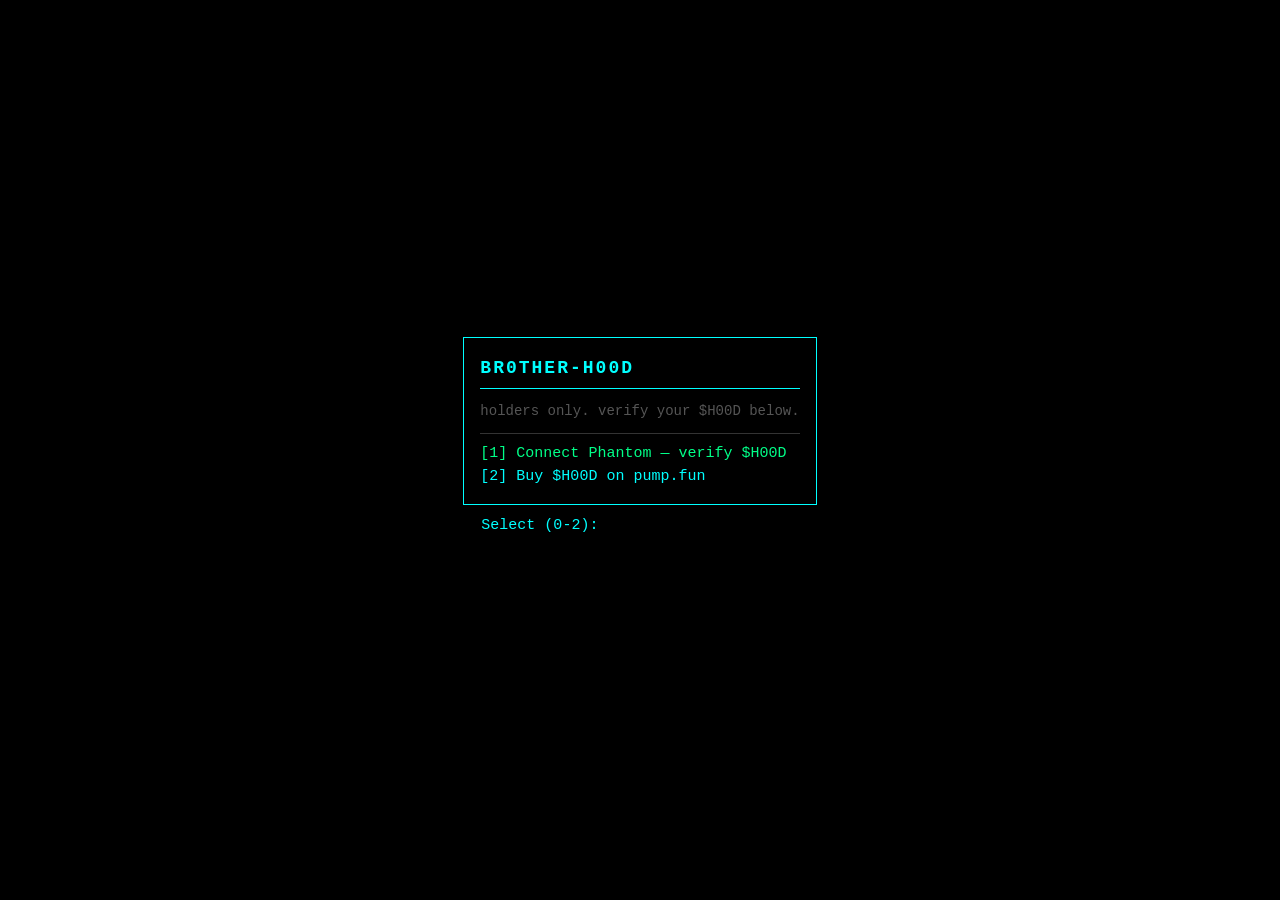
<file: hood_web.html>
<!DOCTYPE html>
<html lang="en">
<head>
<meta charset="UTF-8">
<meta name="viewport" content="width=device-width, initial-scale=1.0">
<title>BR0THER-H00D</title>
<style>
* { margin:0; padding:0; box-sizing:border-box; }
html, body {
  background: #000;
  color: #00ffff;
  font-family: 'Courier New', monospace;
  font-size: 15px;
  min-height: 100vh;
  min-height: 100dvh;
  display: flex;
  align-items: center;
  justify-content: center;
  overflow-x: hidden;
}
#app { width: 100%; max-width: 620px; padding: 20px; box-sizing: border-box; }
pre { overflow-x: auto; max-width: 100%; font-size: clamp(7px, 2.8vw, 15px); line-height: 1.5; }
#menu-input-row { flex-wrap: wrap; }
/* ASCII BOX REPLACEMENT */
.box {
  border: 1px solid #00ffff;
  padding: 16px;
  width: 100%;
  max-width: 500px;
  margin: 0 auto 10px;
  box-sizing: border-box;
}
.box-line { padding: 4px 0; white-space: nowrap; overflow: hidden; text-overflow: ellipsis; }
.box-line.title { color: #00ffff; font-size: clamp(13px, 4vw, 18px); font-weight: bold; letter-spacing: 2px; border-bottom: 1px solid #00ffff; padding-bottom: 10px; margin-bottom: 10px; }
.box-line.dim { color: #555; font-size: clamp(11px, 3vw, 14px); margin-bottom: 10px; }
.box-sep { border-top: 1px solid #333; margin: 8px 0; }
.box-line.gr { color: #00ff88; font-size: clamp(11px, 3.5vw, 15px); padding: 3px 0; }
.box-line.cy { color: #00ffff; font-size: clamp(11px, 3.5vw, 15px); padding: 3px 0; }

@media (max-width: 480px) {
  #app { padding: 12px 8px; }
  #menu-key { font-size: 16px; }
  #tcmd { font-size: 16px; }
  #term-input span { font-size: clamp(9px, 3vw, 15px); }
}
.cy { color: #00ffff; }
.gr { color: #00ff88; }
.yl { color: #ffff00; }
.mg { color: #ff00ff; }
.rd { color: #ff4444; }
.dm { color: #555; }
pre { white-space: pre; line-height: 1.5; font-size: clamp(7px, 2.8vw, 15px); overflow-x: auto; max-width: 100%; }

#status { min-height: 20px; margin-top: 10px; font-size: 14px; color: #555; }

#menu-input-row { display: flex; margin-top: 12px; }
#menu-input-row span { color: #00ffff; white-space: pre; }
#menu-key {
  background: transparent; border: none; outline: none;
  color: #00ffff; font-family: 'Courier New', monospace;
  font-size: 15px; width: 40px; caret-color: #00ffff;
}

#terminal { display: none; }
#term-out { white-space: pre-wrap; line-height: 1.6; word-break: break-word; }
#term-input { display: flex; margin-top: 6px; }
#term-input span { color: #00ffff; white-space: pre; }
#tcmd {
  background: transparent; border: none; outline: none;
  color: #00ffff; font-family: 'Courier New', monospace;
  font-size: 15px; flex: 1; caret-color: #00ffff;
}
</style>
</head>
<body>
<div id="app">

<!-- ENTRY -->
<div id="entry">
<div class="box">
  <div class="box-line title">BR0THER-H00D</div>
  <div class="box-line dim">holders only. verify your $H00D below.</div>
  <div class="box-sep"></div>
  <div class="box-line gr">[1]  Connect Phantom — verify $H00D</div>
  <div class="box-line cy">[2]  Buy $H00D on pump.fun</div>
</div>

<div id="menu-input-row">
  <span>  Select (0-2): </span>
  <input id="menu-key" type="text" autofocus autocomplete="off" spellcheck="false">
</div>
<div id="status"></div>
</div>

<!-- TERMINAL -->
<div id="terminal">
<div id="term-out"></div>
<div id="term-input">
  <span>  you › </span>
  <input id="tcmd" type="text" autocomplete="off" spellcheck="false" onkeydown="termKey(event)">
</div>
</div>

</div>
<script>
const API = window.location.origin;
let wallet = null, hoodBal = 0, hoodMint = null, minBal = 100000;

// ── keyboard input on entry screen ───────────────────────────────────────────
document.getElementById('menu-key').addEventListener('keydown', function(e) {
  if (e.key === 'Enter') {
    const v = this.value.trim();
    this.value = '';
    if (v === '1') connectWallet();
    else if (v === '2') openBuy();
  }
});

function setStatus(msg, color) {
  const el = document.getElementById('status');
  el.style.color = color || '#555';
  el.textContent = '\n  ' + msg;
}

async function loadConfig() {
  try {
    const d = await (await fetch(`${API}/gate/config`)).json();
    hoodMint = d.mint;
    minBal   = d.min_balance || 100000;
  } catch(e) {}
}

async function connectWallet() {
  if (!window.solana?.isPhantom) {
    setStatus('Phantom not found — install at phantom.app', '#ff4444');
    return;
  }
  try {
    setStatus('connecting...', '#ffff00');
    const resp = await window.solana.connect();
    wallet = resp.publicKey.toString();
    setStatus(`checking $H00D balance for ${wallet.slice(0,6)}...${wallet.slice(-4)}`, '#ffff00');

    const r = await fetch(`${API}/gate/check`, {
      method: 'POST',
      headers: {'Content-Type':'application/json'},
      body: JSON.stringify({wallet})
    });
    const gate = await r.json();
    hoodBal = gate.balance || 0;

    if (gate.access) {
      setStatus(`✓  ${hoodBal.toLocaleString()} $H00D confirmed — entering...`, '#00ff88');
      setTimeout(enterTerminal, 700);
    } else {
      setStatus(`✗  you have ${hoodBal.toLocaleString()} $H00D — need ${minBal.toLocaleString()} — press 2 to buy`, '#ff4444');
    }
  } catch(e) {
    setStatus('error: ' + e.message, '#ff4444');
  }
}

function openBuy() {
  window.open(hoodMint ? `https://pump.fun/coin/EsTANEh41uympzRrzpqXQZDTAV5996ykpdHWz1mzpump'https://pump.fun', '_blank');
}

function enterTerminal() {
  document.getElementById('entry').style.display = 'none';
  document.getElementById('terminal').style.display = 'block';
  document.getElementById('tcmd').focus();
  tp('cy',`
  ╔══════════════════════════════════════════════╗
  ║  BR0THER-H00D                                ║
  ╠══════════════════════════════════════════════╣`);
  tp('gr',`  ║  ✓ access granted                            ║`);
  tp('cy',`  ╚══════════════════════════════════════════════╝`);
  tp('dm',`\n  ${wallet.slice(0,6)}...${wallet.slice(-4)}  ·  ${hoodBal.toLocaleString()} $H00D\n`);
  tp('dm',`  type help for commands\n`);
}

function tp(col, text) {
  const colors = {cy:'#00ffff',gr:'#00ff88',yl:'#ffff00',mg:'#ff00ff',rd:'#ff4444',dm:'#555'};
  const d = document.getElementById('term-out');
  const s = document.createElement('span');
  s.style.color = colors[col] || '#00ffff';
  s.style.whiteSpace = 'pre-wrap';
  s.textContent = text + '\n';
  d.appendChild(s);
  window.scrollTo(0, document.body.scrollHeight);
}

function termKey(e) {
  if (e.key !== 'Enter') return;
  const cmd = document.getElementById('tcmd').value.trim();
  document.getElementById('tcmd').value = '';
  if (!cmd) return;
  tp('cy', `\n  you › ${cmd}`);
  runCmd(cmd);
}

async function runCmd(raw) {
  const c = raw.toLowerCase().trim();

  if (c==='help') {
    tp('dm',`\n  ──────────────────────────────────────────────`);
    tp('gr',`  [1]  status      — agents & portfolio`);
    tp('cy',`  [2]  market      — SOL BTC ETH prices`);
    tp('cy',`  [3]  trending    — coingecko trending`);
    tp('cy',`  [4]  pump        — latest pump.fun`);
    tp('mg',`  [5]  trades      — trade history`);
    tp('cy',`  [6]  wallet      — your SOL balance`);
    tp('yl',`  [7]  hood        — your $H00D balance`);
    tp('mg',`  [8]  pro         — unlock PRO (1,000,000 $H00D)`);
    tp('dm',`  [c]  clear`);
    tp('dm',`  [0]  exit`);
    tp('dm',`  ──────────────────────────────────────────────\n`);
    return;
  }

  if(c==='clear'||c==='c'){document.getElementById('term-out').innerHTML='';return;}
  if(c==='exit'||c==='0'){tp('dm','  disconnecting...');setTimeout(()=>window.close(),700);return;}
  if(c==='hood'||c==='7'){tp('yl',`  ${wallet.slice(0,6)}...${wallet.slice(-4)}  ${hoodBal.toLocaleString()} $H00D\n`);return;}

  if(c==='pro'||c==='8'){
    if(hoodBal>=1000000){
      tp('mg',`\n  ╔══════════════════════════════════════════════╗`);
      tp('mg',`  ║  ⚡ PRO MODE UNLOCKED                         ║`);
      tp('mg',`  ║  full agent collective · all signals live     ║`);
      tp('mg',`  ╚══════════════════════════════════════════════╝\n`);
    } else {
      tp('rd',`  ✗  PRO requires 1,000,000 $H00D`);
      tp('rd',`     you have ${hoodBal.toLocaleString()} · need ${(1000000-hoodBal).toLocaleString()} more`);
      tp('yl',`     press 2 to buy → pump.fun\n`);
    }
    return;
  }

  if(c==='status'||c==='1'){
    tp('dm','  fetching...');
    try{
      const d=await(await fetch(`${API}/status`)).json();
      tp('dm',`\n  ──────────────────────────────────────────────`);
      tp(d.running?'gr':'dm',`  agents     ${d.running?'● LIVE':'○ offline'}`);
      tp('yl', `  balance    $${d.balance}`);
      tp(d.total_pnl>=0?'gr':'rd',`  pnl        ${d.total_pnl>=0?'+':''}$${d.total_pnl}`);
      tp('cy', `  trades     ${d.trades}`);
      tp('cy', `  sentiment  ${d.fear_greed} — ${d.fg_label}`);
      tp('dm', `  ──────────────────────────────────────────────\n`);
    }catch(e){tp('rd',`  error: ${e.message}`);}
    return;
  }

  if(c==='market'||c==='2'){
    tp('dm','  fetching...');
    try{const d=await(await fetch(`${API}/market/sol`)).json();tp('cy','\n'+d.text+'\n');}
    catch(e){tp('rd',`  error: ${e.message}`);}
    return;
  }

  if(c==='trending'||c==='3'){
    tp('dm','  fetching...');
    try{const d=await(await fetch(`${API}/market/trending`)).json();tp('cy','\n'+d.text+'\n');}
    catch(e){tp('rd',`  error: ${e.message}`);}
    return;
  }

  if(c==='pump'||c==='4'){
    tp('dm','  fetching...');
    try{const d=await(await fetch(`${API}/market/pump`)).json();tp('cy','\n'+d.text+'\n');}
    catch(e){tp('rd',`  error: ${e.message}`);}
    return;
  }

  if(c==='trades'||c==='5'){
    tp('dm','  fetching...');
    try{
      const d=await(await fetch(`${API}/trade/history`)).json();
      if(!d.history?.length){tp('dm','  no trades yet\n');return;}
      tp('dm',`\n  ──────────────────────────────────────────────`);
      d.history.slice(0,10).forEach(t=>{
        tp(t.pnl>=0?'gr':'rd',`  ${t.symbol.padEnd(10)} ${(t.pnl>=0?'+':'')+'$'+t.pnl}  ${(t.ts||'').slice(0,16)}`);
      });
      tp('dm',`  ──────────────────────────────────────────────\n`);
    }catch(e){tp('rd',`  error: ${e.message}`);}
    return;
  }

  if(c==='wallet'||c==='6'){
    tp('dm','  checking...');
    try{
      const d=await(await fetch(`${API}/wallet/${wallet}`)).json();
      tp('yl',`  ${wallet.slice(0,6)}...${wallet.slice(-4)}  ${d.sol} SOL\n`);
    }catch(e){tp('rd',`  error: ${e.message}`);}
    return;
  }

  tp('dm','  thinking...');
  try{
    const r=await fetch(`${API}/chat`,{method:'POST',headers:{'Content-Type':'application/json'},body:JSON.stringify({message:raw,wallet})});
    const d=await r.json();
    tp('mg',`\n  BR0THER › ${d.reply||'...'}\n`);
  }catch(e){tp('rd','  unavailable — try: help, status, market');}
}

loadConfig();
</script>
</body>
</html>
</file>
